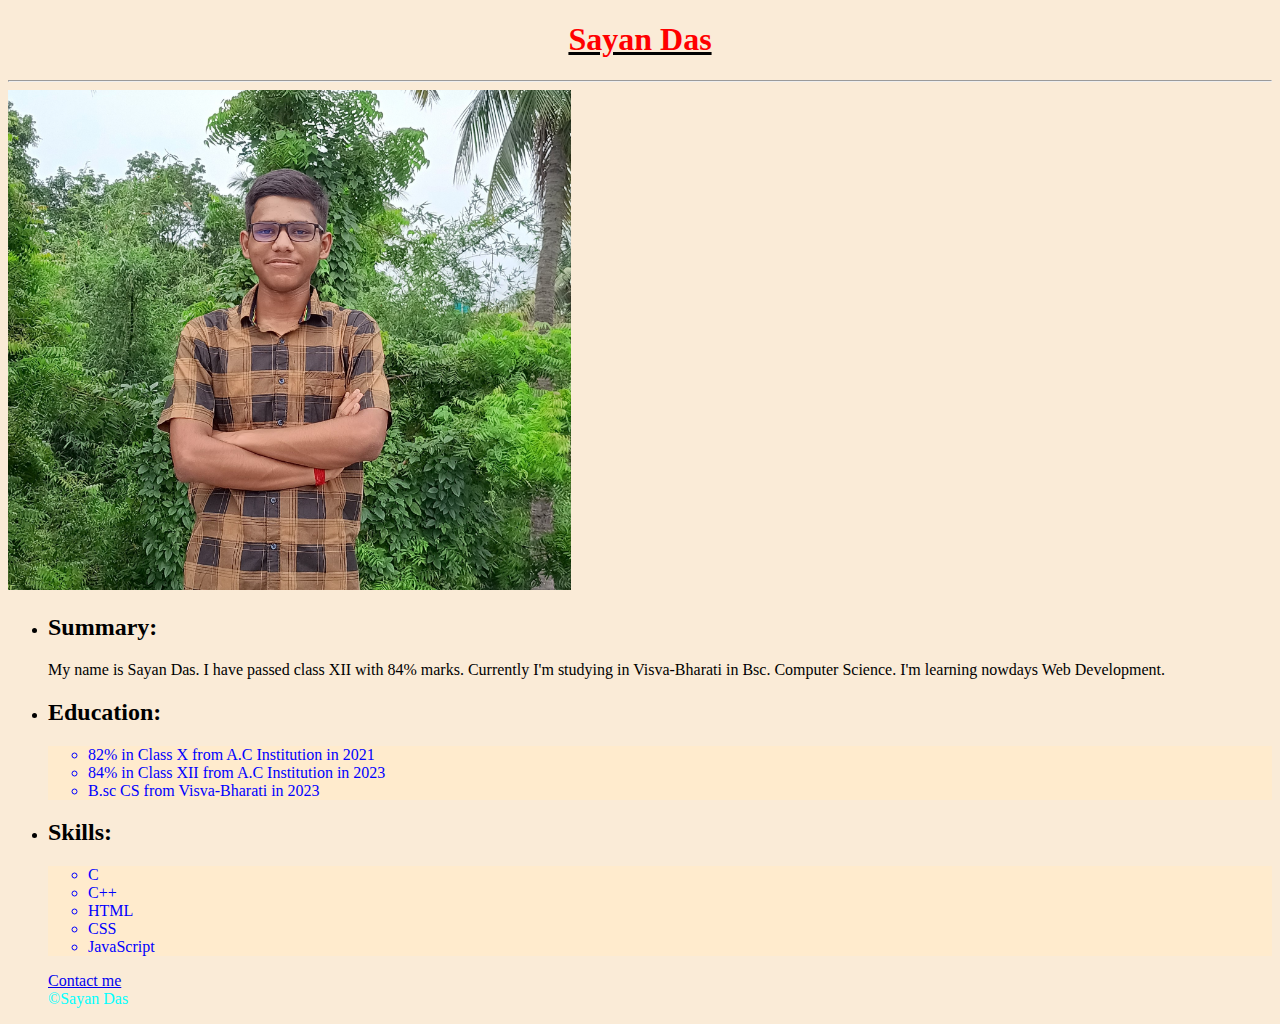
<file: index.html>
<!DOCTYPE html>
<html lang="en">
<head>
    <meta charset="UTF-8">
    <title>My Resume</title>
    <style>h1{text-align: center};</style>
    <link rel="stylesheet" href="./style.css">
</head>
<style>
    body{
        background-color: antiquewhite;
    }
</style>
<body>
   <U> <h1 id="red" >Sayan Das</h1> <hr></U>
    <img src="sayan.jpg" height="500" alt=""> 
    <ul><li> 
    <P><h2>Summary:</h2>My name is Sayan Das. I have passed class XII with 84% marks. Currently I'm studying in Visva-Bharati in Bsc. Computer Science.
    I'm learning nowdays Web Development.</P></li>
    <p><li><h2>Education:</h2></li> 
        <ul class="blue">
            <li>82% in Class X from A.C Institution in 2021</li>
            <li>84% in Class XII from A.C Institution in 2023</li>
            <li>B.sc CS from Visva-Bharati in 2023</li>
        </ul></p>
    <p><li><h2>Skills:</h2></li>
    <ul class="blue">
        <li>C</li>
        <li>C++</li>
        <li>HTML</li>
        <li>CSS</li>
        <li>JavaScript</li>
    </ul></p>
    <a href ="contact.html">Contact me</a>
    <footer style="color: aqua;">©Sayan Das</footer>
    
</body>
</html>
</file>
<file: style.css>
.blue{
    color: blue;
    background-color: blanchedalmond;
}

#red{
    color: red;
}
</file>
